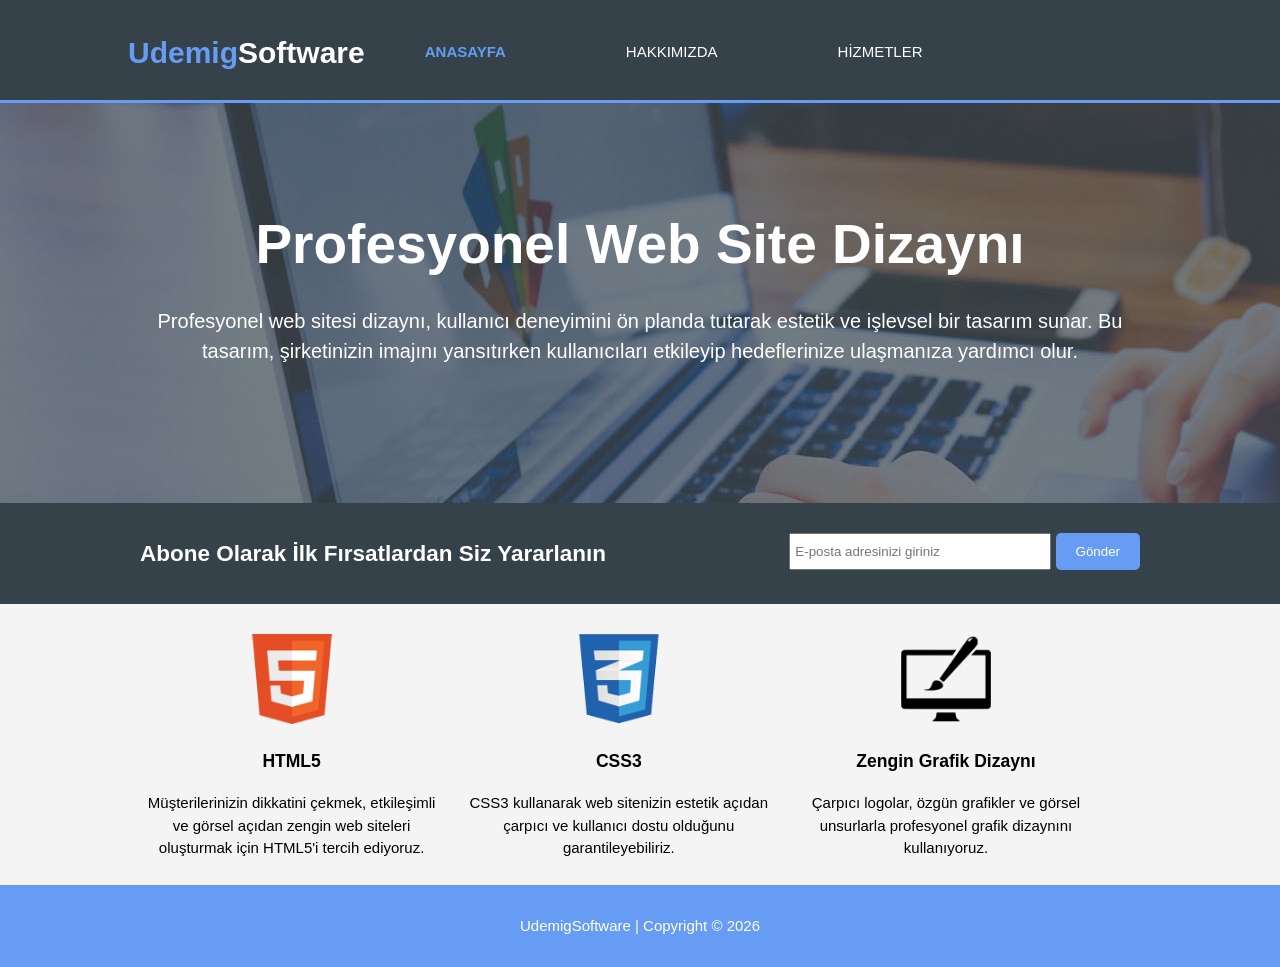
<file: index.html>
<!DOCTYPE html>
<html lang="en">
<head>
    <meta charset="UTF-8">
    <meta name="viewport" content="width=device-width, initial-scale=1.0">
    <title>Udemig Software</title>
    <link rel="shortcut icon" href="/img/udemig.png" type="image/x-icon">
    <link rel="stylesheet" href="style.css">
</head>
<body>


       <header>
    <div class="container" id="header-container">
        <div id="branding">
            <h1><span class="highlight">Udemig</span>Software</h1>
        </div>

        <nav>
          <ul>
            <li class="current"><a href="index.html">ANASAYFA </a></li>
            <li><a href="about.html">HAKKIMIZDA </a></li>
            <li><a href="services.html">HİZMETLER</a></li>
          </ul>
        </nav>
        





    </div>
    </header>

    <section id="showcase">
    <div class="container">
        <h1>Profesyonel Web Site Dizaynı</h1>
        <p>Profesyonel web sitesi dizaynı, kullanıcı deneyimini ön planda tutarak estetik ve işlevsel bir tasarım sunar. Bu tasarım, şirketinizin imajını yansıtırken kullanıcıları etkileyip hedeflerinize ulaşmanıza yardımcı olur.</p>
  </p>
    </div>
    </section>

    <section id="newsletter">
        <div class="container">
            <h1>Abone Olarak İlk Fırsatlardan Siz Yararlanın</h1>
            <form>
                <input 
                type="email" 
                placeholder="E-posta adresinizi giriniz" 
                required
                />
            <button class="button_1">Gönder</button>
            </form>
        </div>


    </section>


    <section id="boxes">
        <div class="container">
            <div class="box">
                <img src="/img/html.png" alt="logo">
                <h3>HTML5</h3>
                <p>Müşterilerinizin dikkatini çekmek, etkileşimli ve görsel açıdan zengin web siteleri oluşturmak için HTML5'i tercih ediyoruz.</p>
            </div>

              <div class="box">
                <img src="/img/css.png" alt="logo">
                <h3>CSS3</h3>
                <p>CSS3 kullanarak web sitenizin estetik açıdan çarpıcı ve kullanıcı dostu olduğunu garantileyebiliriz.</p>
            </div>


              <div class="box">
                <img src="/img/brush.png" alt="logo">
                <h3>Zengin Grafik Dizaynı</h3>
                <p>Çarpıcı logolar, özgün grafikler ve görsel unsurlarla profesyonel grafik dizaynını kullanıyoruz.</p>
            </div>

        </div>
    </section>

<footer>
    <p>UdemigSoftware | Copyright © 2026</p>
</footer>


</body>
</html>
</file>
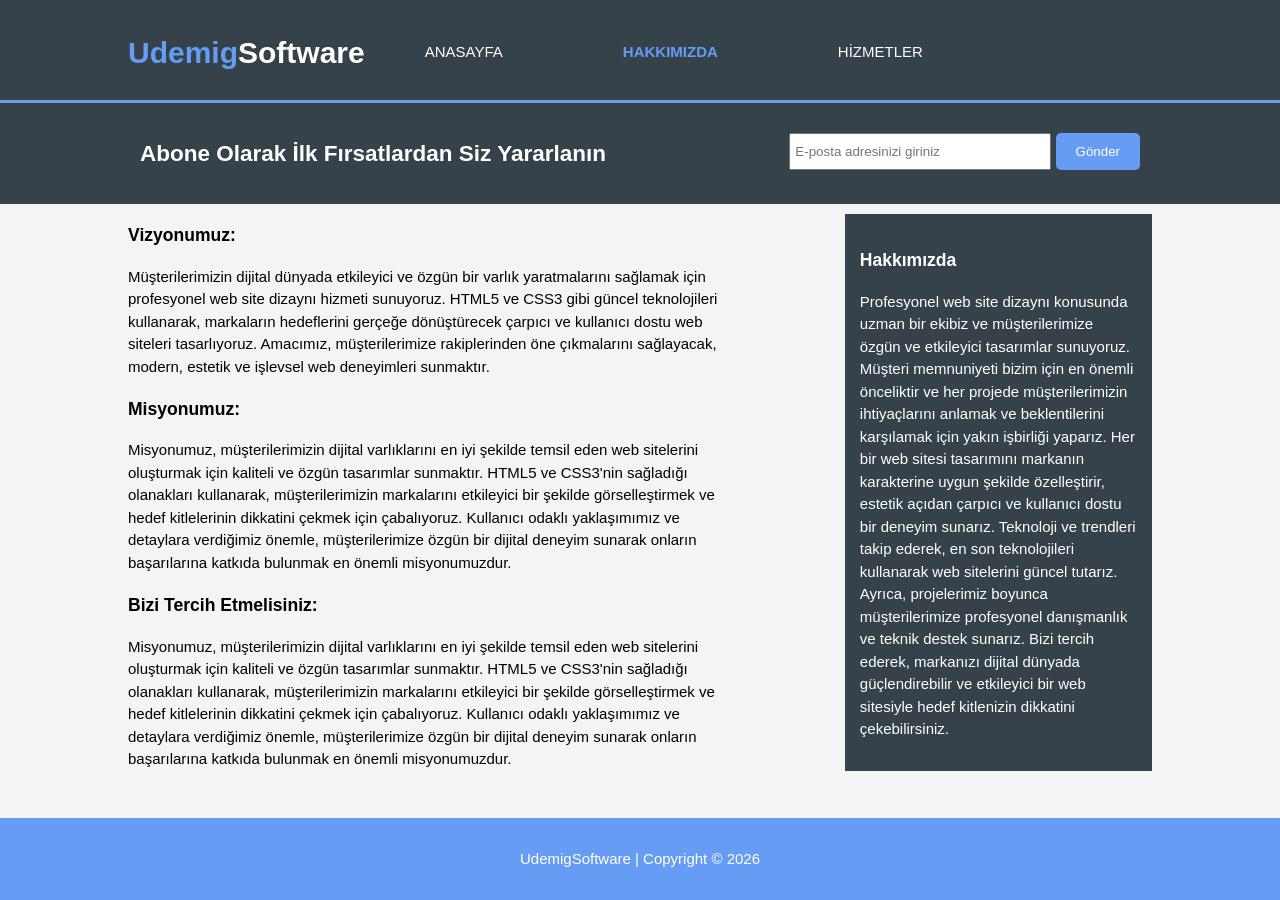
<file: about.html>
<!DOCTYPE html>
<html lang="en">
<head>
    <meta charset="UTF-8">
    <meta name="viewport" content="width=h, initial-scale=1.0">
    <title>Udemig Software</title>
    <link rel="shortcut icon" href="/img/udemig.png" type="image/x-icon">
    <link rel="stylesheet" href="style.css">
</head>
<body>
      <header>
    <div class="container" id="header-container">
        <div id="branding">
            <h1><span class="highlight">Udemig</span>Software</h1>
        </div>

        <nav>
          <ul>
            <li><a href="index.html">ANASAYFA </a></li>
            <li class="current"><a href="about.html">HAKKIMIZDA </a></li>
            <li><a href="services.html">HİZMETLER</a></li>
          </ul>
        </nav>
        





    </div>
    </header>

     <section id="newsletter">
        <div class="container">
            <h1>Abone Olarak İlk Fırsatlardan Siz Yararlanın</h1>
            <form>
                <input 
                type="email" 
                placeholder="E-posta adresinizi giriniz" 
                required
                />
            <button class="button_1">Gönder</button>
            </form>
        </div>


    </section>


<section id="main">
    <div class="container">
        <article id="main-col">
            <h1>Vizyonumuz:</h1>
            <p>Müşterilerimizin dijital dünyada etkileyici ve özgün bir varlık yaratmalarını sağlamak için profesyonel web site dizaynı hizmeti sunuyoruz. HTML5 ve CSS3 gibi güncel teknolojileri kullanarak, markaların hedeflerini gerçeğe dönüştürecek çarpıcı ve kullanıcı dostu web siteleri tasarlıyoruz. Amacımız, müşterilerimize rakiplerinden öne çıkmalarını sağlayacak, modern, estetik ve işlevsel web deneyimleri sunmaktır.</p>
        <h1>Misyonumuz:</h1>
        <p>Misyonumuz, müşterilerimizin dijital varlıklarını en iyi şekilde temsil eden web sitelerini oluşturmak için kaliteli ve özgün tasarımlar sunmaktır. HTML5 ve CSS3'nin sağladığı olanakları kullanarak, müşterilerimizin markalarını etkileyici bir şekilde görselleştirmek ve hedef kitlelerinin dikkatini çekmek için çabalıyoruz. Kullanıcı odaklı yaklaşımımız ve detaylara verdiğimiz önemle, müşterilerimize özgün bir dijital deneyim sunarak onların başarılarına katkıda bulunmak en önemli misyonumuzdur.</p>
        <h1>Bizi Tercih Etmelisiniz:</h1>
        <p>Misyonumuz, müşterilerimizin dijital varlıklarını en iyi şekilde temsil eden web sitelerini oluşturmak için kaliteli ve özgün tasarımlar sunmaktır. HTML5 ve CSS3'nin sağladığı olanakları kullanarak, müşterilerimizin markalarını etkileyici bir şekilde görselleştirmek ve hedef kitlelerinin dikkatini çekmek için çabalıyoruz. Kullanıcı odaklı yaklaşımımız ve detaylara verdiğimiz önemle, müşterilerimize özgün bir dijital deneyim sunarak onların başarılarına katkıda bulunmak en önemli misyonumuzdur.</p>
    </article>
    <aside id="sidebar">
        <div class="dark">
            <h3>Hakkımızda</h3>
            <p>Profesyonel web site dizaynı konusunda uzman bir ekibiz ve müşterilerimize özgün ve etkileyici tasarımlar sunuyoruz. Müşteri memnuniyeti bizim için en önemli önceliktir ve her projede müşterilerimizin ihtiyaçlarını anlamak ve beklentilerini karşılamak için yakın işbirliği yaparız. Her bir web sitesi tasarımını markanın karakterine uygun şekilde özelleştirir, estetik açıdan çarpıcı ve kullanıcı dostu bir deneyim sunarız. Teknoloji ve trendleri takip ederek, en son teknolojileri kullanarak web sitelerini güncel tutarız. Ayrıca, projelerimiz boyunca müşterilerimize profesyonel danışmanlık ve teknik destek sunarız. Bizi tercih ederek, markanızı dijital dünyada güçlendirebilir ve etkileyici bir web sitesiyle hedef kitlenizin dikkatini çekebilirsiniz.</p>
        </div>
    </aside>


    </div>
</section>




    <footer>
    <p>UdemigSoftware | Copyright © 2026</p>
</footer>

</body>
</html>
</file>
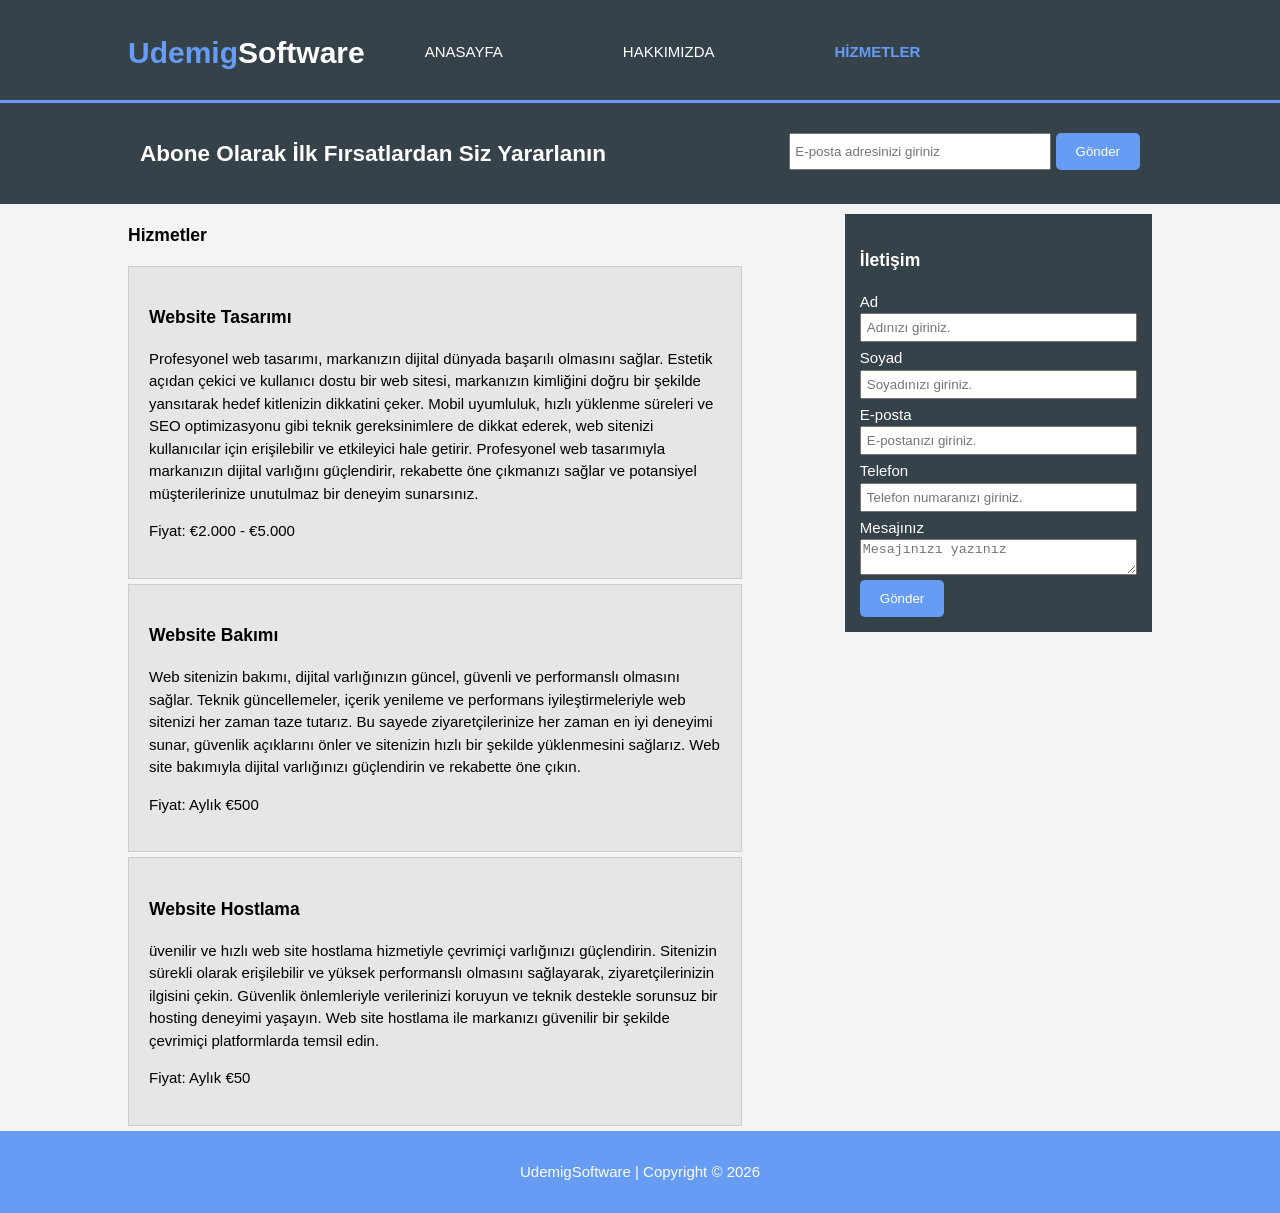
<file: services.html>
<!DOCTYPE html>
<html lang="en">
<head>
    <meta charset="UTF-8">
    <meta name="viewport" content="width=device-width, initial-scale=1.0">
    <title>Udemig Software</title>
    <link rel="shortcut icon" href="/img/udemig.png" type="image/x-icon">
    <link rel="stylesheet" href="style.css">
</head>
<body>
      <header>
    <div class="container" id="header-container">
        <div id="branding">
            <h1><span class="highlight">Udemig</span>Software</h1>
        </div>

        <nav>
          <ul>
            <li><a href="index.html">ANASAYFA </a></li>
            <li><a href="about.html">HAKKIMIZDA </a></li>
            <li class="current"><a href="services.html">HİZMETLER</a></li>
          </ul>
        </nav>
        





    </div>
    </header>


     <section id="newsletter">
        <div class="container">
            <h1>Abone Olarak İlk Fırsatlardan Siz Yararlanın</h1>
            <form>
                <input 
                type="email" 
                placeholder="E-posta adresinizi giriniz" 
                required
                />
            <button class="button_1">Gönder</button>
            </form>
        </div>


    </section>

    <section id="main">
        <div class="container">
            <article id="main-col">
                <h1>Hizmetler</h1>
                <ul id="services">
                    <li>
                        <h3>Website Tasarımı</h3>
                        <p>Profesyonel web tasarımı, markanızın dijital dünyada başarılı olmasını sağlar. Estetik açıdan çekici ve kullanıcı dostu bir web sitesi, markanızın kimliğini doğru bir şekilde yansıtarak hedef kitlenizin dikkatini çeker. Mobil uyumluluk, hızlı yüklenme süreleri ve SEO optimizasyonu gibi teknik gereksinimlere de dikkat ederek, web sitenizi kullanıcılar için erişilebilir ve etkileyici hale getirir. Profesyonel web tasarımıyla markanızın dijital varlığını güçlendirir, rekabette öne çıkmanızı sağlar ve potansiyel müşterilerinize unutulmaz bir deneyim sunarsınız.
                        </p>
                        <p>Fiyat: €2.000 - €5.000</p>
                    </li>

                    <li>
                        <h3>Website Bakımı</h3>
                        <p>Web sitenizin bakımı, dijital varlığınızın güncel, güvenli ve performanslı olmasını sağlar. Teknik güncellemeler, içerik yenileme ve performans iyileştirmeleriyle web sitenizi her zaman taze tutarız. Bu sayede ziyaretçilerinize her zaman en iyi deneyimi sunar, güvenlik açıklarını önler ve sitenizin hızlı bir şekilde yüklenmesini sağlarız. Web site bakımıyla dijital varlığınızı güçlendirin ve rekabette öne çıkın.
                        </p>
                        <p>Fiyat: Aylık €500</p>
                    </li>

                    <li>
                        <h3>Website Hostlama</h3>
                        <p>üvenilir ve hızlı web site hostlama hizmetiyle çevrimiçi varlığınızı güçlendirin. Sitenizin sürekli olarak erişilebilir ve yüksek performanslı olmasını sağlayarak, ziyaretçilerinizin ilgisini çekin. Güvenlik önlemleriyle verilerinizi koruyun ve teknik destekle sorunsuz bir hosting deneyimi yaşayın. Web site hostlama ile markanızı güvenilir bir şekilde çevrimiçi platformlarda temsil edin.
                        </p>
                        <p>Fiyat: Aylık €50</p>
                    </li>


                </ul>
          
            </article>

            <aside id="sidebar">
                <div class="dark">
                    <h3>İletişim</h3>
                    <form class="quote" action="">
                        <div>
                            <label for="">Ad</label>
                            <input type="text" placeholder="Adınızı giriniz." required>
                        </div>
                        <div>
                            <label for="">Soyad</label>
                            <input type="text" placeholder="Soyadınızı giriniz." required>
                        </div>

                        <div>
                            <label for="">E-posta</label>
                            <input type="email" placeholder="E-postanızı giriniz." required>
                        </div>

                        <div>
                            <label for="">Telefon</label>
                            <input type="tel" placeholder="Telefon numaranızı giriniz." required>
                        </div>

                        <div>
                            <label for="">Mesajınız</label>
                            <textarea placeholder="Mesajınızı yazınız" required></textarea>
                        </div>
                        <button type="submit" class="button_1">Gönder</button>


                    </form>
                </div>


            </aside>


        </div>

    </section>

    <footer>
    <p>UdemigSoftware | Copyright © 2026</p>
</footer>

</body>
</html>
</file>
<file: style.css>
:root {
    --maincolor: #669CF4;
    --background: #35424A;
    --white: #F4F4F4;
}

html, 
body {
    height: 100%;
    margin: 0;
    padding: 0;
}

body{
    font-size: 15px;
    font-family: Arial, Helvetica, sans-serif;
    line-height: 1.5;
    background-color: var(--white);
    display:flex;
    flex-direction:column;
}

.container {
    width: 80%;
    margin: auto;
    overflow: hidden; 
    flex: 1; 
}

#header-container {
    display: flex;
    align-items: center;
}



ul {
    margin: 0;
    padding: 0;
}

header {
    background-color: var(--background);
    color: #FFF;
    min-height: 70px;
    padding-top: 30px;
    border-bottom: var(--maincolor) 3px solid;
}

header a {
    color: #FFF;
    text-decoration: none;
}

header ul {
    list-style-type: none;
}

header li { 
float: left;
display: inline;
padding: 0 60px;
}




header #branding h1{
    margin: 0;
}

header nav { 
    float: right;
    display: flex;
    justify-content: center;

}

header .highlight,
header .current a {
    color: var(--maincolor);
    font-weight: bold;
}


#showcase {
    background: url(/img/showcase.jpg) no-repeat 0 -400px;
    min-height: 400px;
    text-align: center;
    color: #FFF;
}


#showcase h1 {
font-size: 55px;
margin-top: 100px;
margin-bottom: 10px; 
}


#showcase p {
    font-size: 20px;
}



#newsletter {
    background-color:var(--background) ;
    color: #FFF;
    padding: 15px;
}

#newsletter h1 {
float: left;
}

#newsletter form {
    float: right;
    margin-top: 15px;
}

#newsletter input {
    height: 25px;
    width: 250px;
    padding: 4px;
}
.button_1 {
    height: 37px;
    background: var(--maincolor);
    border: 0;
    border-radius: 5px;
    color: #FFF;
    padding: 0 20px;
}


/* boxs */

#boxes { 
    margin-top: 20px;
}

#boxes .box {
    float: left;
    width: 30%;
    padding: 10px;
    text-align: center;
}

#boxes .box img { 
    width: 90px;
}

/* services */

ul#services li {
    background-color: #e6e6e6 ;
    border: #ccc solid 1px;
    list-style: none;
    padding: 20px;
    margin-bottom: 5px;
}

.quote div {
    display: flex;
    flex-direction: column;
    margin-bottom: 5px;
}

.quote div input {
    padding: 5px;

}





/* footer */

footer {
    background: var(--maincolor);
    padding:15px;
    color: #FFF;
    text-align: center;
    margin-top: auto;
}

/* dark sınıfının stili */

.dark {
    background: var(--background);
    padding: 15px;
    color: #FFF;
    margin-top:  10px;  
    margin-bottom: 10px;
}

aside #sidebar {
    float: right;
    width: 30%;
    margin-top: 10px;
}

#main-col {
float: left;
width: 60%;
}

#sidebar {
    float: right;
    width: 30%;
}



/* media queries (media sorgulamaları) */

@media (max-width:768px) {

   article#main-col,aside#sidebar, header nav , #branding {
        margin: auto;
        text-align: center;
        float: none;
        width: 100%;
    }



#header-container {
    flex-direction: column;
    justify-content: none;
    align-items: none;
}

nav ul {
    display: flex;
    justify-content: center;
    padding-bottom: 30px;

}

#header-container {
    flex-direction: column;
}
}
</file>
